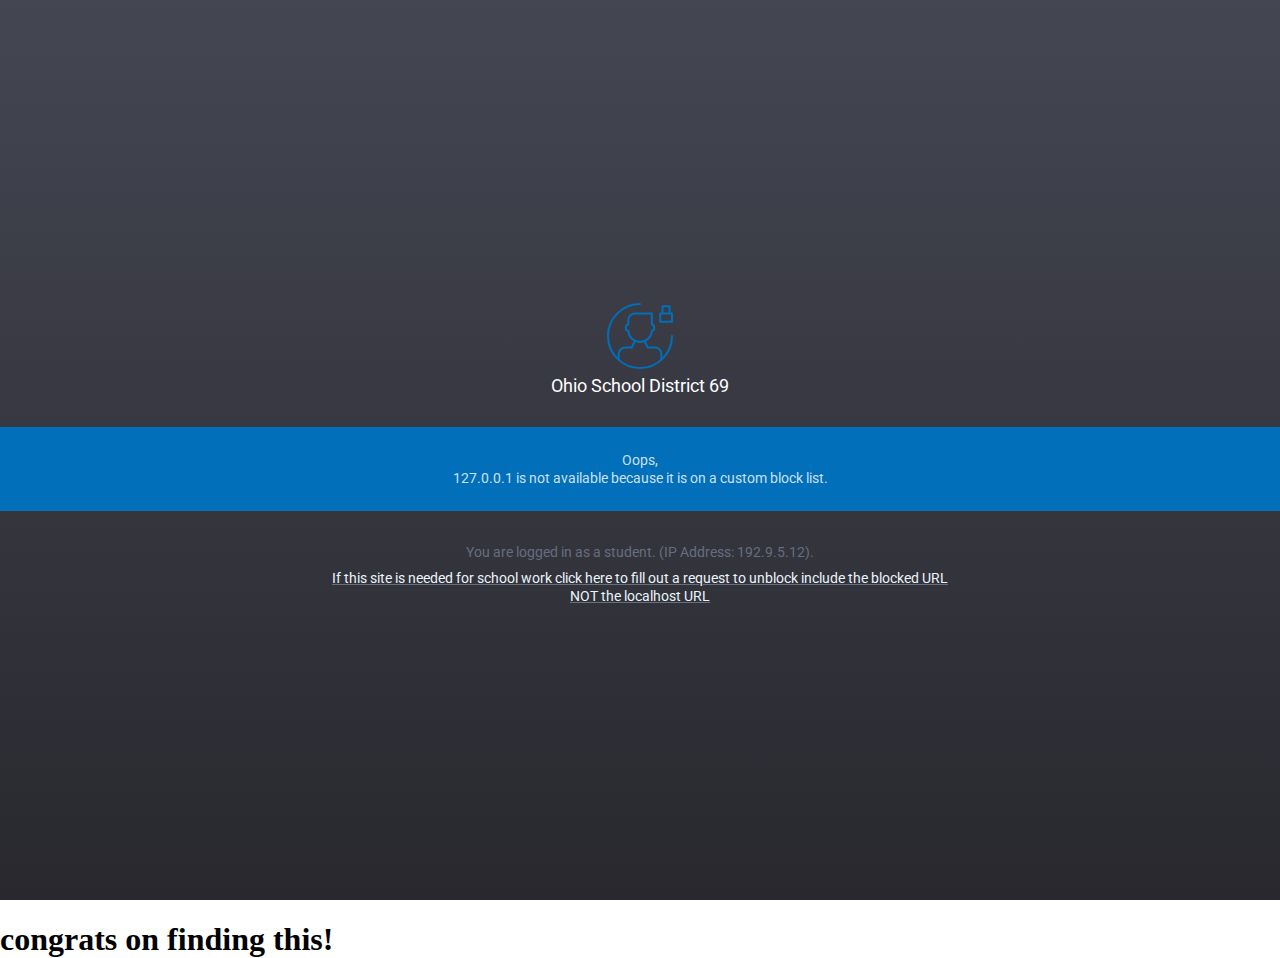
<file: index.html>
<!DOCTYPE HTML>
<html>

<head>
  <meta name="description" content="Blocked" />
  <title>Blocked</title>
  <link href="style.css" rel="stylesheet">
  <link rel="icon" href="lsfilter.jpg">
</head>

<body>
  
  <!-- Iframe to block screen -->
  <iframe src="blocked.html" frameborder="0" marginheight="0" marginwidth="0" width="100%" height="100%"
    scrolling="auto"></iframe>

  <script>
    // Selecting Iframe
    const iframe = document.querySelector('iframe');
    
    function unlock(key) {
      if (key === "hellothere") { //Change key here
        iframe.remove();
      };
    };
  </script>

  <h1> congrats on finding this! </h1>

  <!-- you can also add your own website code here -->
</body>

</html>
</file>
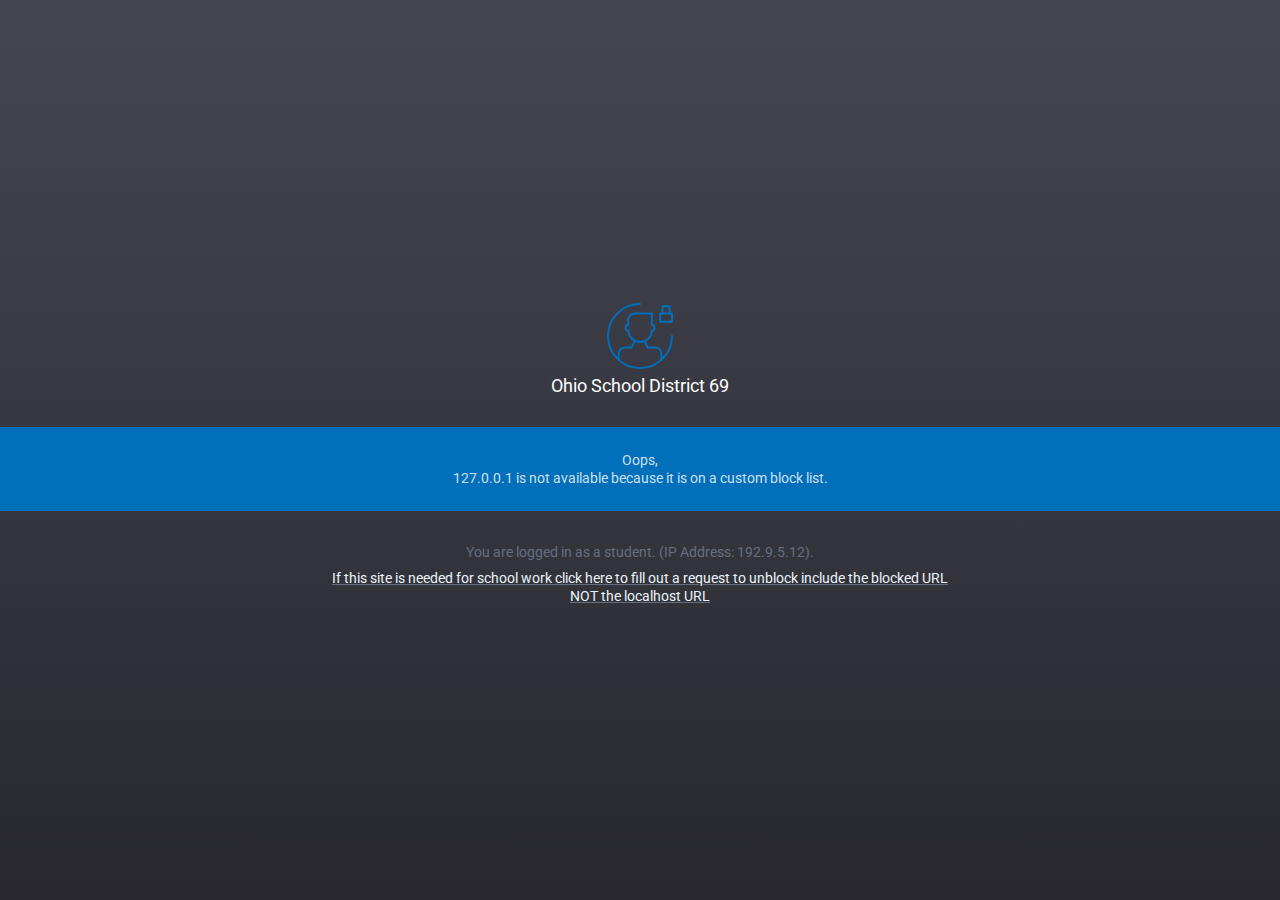
<file: blocked.html>
<!DOCTYPE html>
<html>
<head>
  <meta http-equiv="Content-Type" content="text/html; charset=UTF-8">
  <title>Blocked</title>
  <link rel="shortcut icon" href="/lsfilter.jpg" type="image/png">
  <meta name="viewport" content="width=device-width, initial-scale=1">
  <link href="https://fonts.googleapis.com/css?family=Roboto:400,700" rel="stylesheet">
  <style>
    html {
      box-sizing: border-box;
      display: flex;
      min-height: 100%;
      min-height: 100vh;
      width: 100%;
    }
    *,
    *::before,
    *::after {
      box-sizing: inherit;
    }
    body {
      background: linear-gradient(to bottom, #444652, #28282E);
      display: flex;
      font: 14px/1.3 "Roboto", Arial, sans-serif;
      min-height: 100%;
      min-height: 100vh;
      margin: 0;
      width: 100%;
      -webkit-font-smoothing: antialiased;
      -moz-osx-font-smoothing: grayscale;
    }
    .blockScreen {
      align-items: center;
      color: #666e80;
      display: flex;
      flex-direction: column;
      justify-content: center;
      min-height: 100%;
      min-height: 100vh;
      position: relative;
      text-align: center;
      width: 100%;
      z-index: 0;
    }
    .blockScreen a {
      color: #666e80;
    }
    .blockScreen svg {
      margin: 16px 0 8px;
    }
    .blockScreen .svgAccessBlocked-paths {
      stroke: #00AFD7;
      stroke: #016FB9;
    }
    .blockScreen .blockScreen-customSchoolName {
      color: white;
      font: 400 18px/1 "Roboto", Arial, sans-serif;
      margin: 0 16px;
    }
    .blockScreen .lockoutScreen-stripe {
      display: none;
    }
    .blockScreen .lockoutScreen-svg {
      display: none;
    }
    .blockScreen .blockScreen-stripe {
      background: #00AFD7;
      background: #016FB9;
      color: rgba(255, 255, 255, 0.8);
      flex: 0 1 auto;
      margin: 32px 0;
      padding: 24px 16px;
      width: 100%;
    }
    .blockScreen .blockScreenStripe-website {
      font: 30px "Roboto", Arial, sans-serif;
      color: white;
    }
    .blockScreen .blockScreen-systemMessage,
    .blockScreen .blockScreen-customBodyText {
      margin: 0 16px 8px;
      max-width: 640px;
    }
    .blockScreen .blockScreen-override {
      background: transparent;
      border: 1px solid rgba(255, 255, 255, 0.2);
      border-radius: 4px;
      color: white;
      display: inline-block;
      line-height: 34px;
      margin: 16px;
      min-width: 80px;
      padding: 0 16px;
      text-align: center;
      text-decoration: none;
      transition: all 0.2s;
    }
    .blockScreen .blockScreen-override:hover {
      background: rgba(255, 255, 255, 0.04);
    }
    .blockScreen .blockScreen-customFooterText {
      bottom: 16px;
      font-size: 12px;
      left: 0;
      padding: 0 16px;
      position: absolute;
      width: 100%;
    }
    .hidden {
      display: none !important;
    }
    .code {
      display: none;
    }
    .lockoutScreen .blockScreen-svg {
      display: none;
    }
    .lockoutScreen .lockoutScreen-svg {
      display: block;
    }
    .lockoutScreen .blockScreen-stripe {
      display: none;
    }
    .lockoutScreen .lockoutScreen-stripe {
      background: #00AFD7;
      background: #016FB9;
      color: rgba(255, 255, 255, 0.8);
      display: block;
      flex: 0 1 auto;
      font-size: 32px;
      margin: 32px 0;
      padding: 24px 16px;
      width: 100%;
    }
    .lockoutScreen .lockoutScreen-stripe .lockoutScreen-stripeContent {
      margin: 0 auto;
      max-width: 700px;
    }
    .lockoutScreen .blockScreen-controls {
      margin: 16px 0;
    }
    .lockoutScreen .code {
      background: transparent;
      border: 1px solid #666e80;
      border-bottom-left-radius: 4px;
      border-right: 0;
      border-top-left-radius: 4px;
      color: #666e80;
      display: inline-block;
      font: 14px/1.3 "Roboto", Arial, sans-serif;
      line-height: 34px;
      margin-right: -4px;
      padding: 0 16px;
      vertical-align: top;
    }
    .lockoutScreen .blockScreen-override {
      background: #666e80;
      border-color: #666e80;
      border-top-left-radius: 0;
      border-bottom-left-radius: 0;
      display: inline-block;
      margin: 0;
    }
    .lockoutScreen .blockScreen-override:hover {
      background: rgba(255, 255, 255, 0.2a);
    }
    .termsOfService, .rocketAuth {
      background-color: transparent;
      color: white;
      max-width: 700px;
    }
    .rocketAuth > .button {
      background-color: #00AFD7;
      background-color: #016FB9;
      border-color: #00AFD7;
      border-color: #016FB9;
      border-radius: 0;
      color: white;
      font-size: 14px;
      height: 36px;
      line-height: 36px;
      padding: 0 16px;
      vertical-align: top;
    }
    input.rocketAuth, select.rocketAuth, .button.rocketAuth{
      border-color: #00AFD7;
      border-color: #016FB9;
      border-radius: 0;
      border-style: solid;
      border-width: 2px;
      font-family: Arial, sans-serif;
      font-size: 14px;
      height: 36px;
      min-width: 160px;
      padding: 0 10px;
      -webkit-appearance: none;
    }
    form.rocketAuth {
      margin-bottom: 8px;
    }
    .rocketAuth {
      margin-left: 0 !important;
      margin-right: -2px !important;
    }
    .formElement-optionList {
      list-style: none;
    }
    .m-bottom--8 {
      margin-bottom: 8px!important;
    }
    .m-horizontal--8 {
      margin-left: 8px!important;
      margin-right: 8px!important;
    }
    .m-bottom--0 {
      margin-bottom: 0 !important;
    }
    .m-top--8 {
      margin-top: 8px !important
    }
    .width-min--220px {
      min-width: 220px;
    }
    .position--relative {
      position: relative;
    }
    .bottom--4 {
      bottom: 4px;
    }
    .form--inline > .button, {
      display: inline-block;
    }
    .form--inline > .formElement-input {
      display: inline-block;
      margin: 0 4px 0 0;
    }
    .form--inline > .formElement-optionList {
      display: inline-block;
      margin: 6px 0;
    }
    .form--inline > .formElement-optionList > li {
      display: inline-block;
      margin: 0 4px 0 0;
    }

    /* website not found screen */
    .blockScreen .notFoundScreen {
      display: none;
      width: 100%;
      margin: 16px 0;
      background: #f89e3d;
    }
    .notFoundScreen-stripe {
      display: flex;
      justify-content: center;
      max-width: 656px;
      padding: 64px 0 60px;
      margin: auto;
      color: white;
    }
    .blockScreen .notFoundScreen-svg {
      display: block;
      margin-right: 16px;
    }
    .notFoundScreen-svg-a, .notFoundScreen-svg-b, .notFoundScreen-svg-e { fill: none; }
    .notFoundScreen-svg-a, .notFoundScreen-svg-b { stroke: #fff; stroke-width: 2px; }
    .notFoundScreen-svg-b { stroke-linecap: round; }
    .notFoundScreen-svg-c { fill: #fff; }
    .notFoundScreen-svg-d { stroke: none; }
    .notFoundScreen-errorText {
      margin: 8px 16px 0 0;
      font-size: 1.875rem;
      text-align: center;
    }
    .notFoundScreen-info {
      text-align: left;
    }
    .notFoundScreen-header {
      margin: 4px 0 16px;
      font-size: 1.875rem;
      line-height: 1.3;
      font-weight: 400;
    }
    .notFoundScreen-list {
      padding: 0;
      margin: 2px 0 0;
      list-style: none;
    }
    .notFoundScreen-listItem {
      display: flex;
      align-items: center;
      line-height: 1.75;
    }
    .notFoundScreen-listItem::before {
      content: "";
      display: inline-block;
      width: 7px;
      height: 7px;
      margin-right: 10px;
      border-radius: 50%;
      background: white;
    }
  </style>
<script src="/axios.min.js"></script><script src="/block.js"></script>
<body>
  <div class="blockScreen">
    <svg class="lockoutScreen-svg" width="128" height="113" xmlns="http://www.w3.org/2000/svg">
      <g class="svgAccessBlocked-paths" stroke="#00AFD7" stroke-width="3" fill="none" fill-rule="evenodd" stroke-linecap="round" stroke-linejoin="round">
        <path d="M61.919 3.41c1.15-1.883 3.018-1.875 4.162 0l59.475 97.475c1.15 1.884.282 3.411-1.92 3.411H4.364c-2.21 0-3.065-1.535-1.92-3.41L61.918 3.41z"/>
        <path d="M59.259 26.074h9.481v49.778h-9.481z"/>
        <circle cx="64" cy="90.074" r="4.741"/>
        <path d="M33.185 111.407h61.63"/>
      </g>
    </svg>
    <svg class="blockScreen-svg" height="66" viewbox="0 0 66 66" width="66" xmlns="http://www.w3.org/2000/svg">
      <title>access blocked</title>
      <g class="svgAccessBlocked-paths" fill="none" fill-rule="evenodd" stroke="#00AFD7" stroke-linecap="round" stroke-linejoin="round" stroke-width="2">
        <path d="M33 1C15.327 1 1 15.327 1 33c0 17.673 14.327 32 32 32 17.673 0 32-14.327 32-32"></path>
        <path d="M21.288 21.387v-4.344c0-3.624 2.936-6.562 6.564-6.562h17v10.93c1.35.26 2.37 1.446 2.37 2.883v.822c0 1.44-1.037 2.638-2.4 2.887-.437 6.106-5.53 10.924-11.752 10.924-6.213 0-11.302-4.816-11.75-10.9-1.435-.19-2.542-1.414-2.542-2.91v-.823c0-1.48 1.093-2.702 2.51-2.906zM27.435 38.926l-2.772 5.656h-6.598c-3.385 0-6.398 2.85-6.398 6.196v6.06m42.666-.134v-6.06c0-3.34-2.74-6.062-6.118-6.062h-7.413l-2.77-5.656M53.148 10.48H65v8.297H53.148zM55.52 3.37h7.11v7.11h-7.11z"></path>
      </g>
    </svg>
    <div class="blockScreen-customSchoolName" id="blockScreen-customSchoolName">Ohio School District 69</div>
    <div class="blockScreen-stripe">
      <div class="blockScreenStripe-top">
        <span data-translation="oops">Oops</span>,
      </div>
      <div class="blockScreenStripe-website"><span id="host"></span></div>
      <div class="blockScreenStripe-bottom">
        <span data-translation="is_not_available_because" id="blockedurl">is not available because</span>
        <span>is not available because it is on a custom block list.</span>
        <span id="reason"></span>
      </div>
      <script>
        
        var host = location.hostname;
        
 document.getElementById('blockedurl').innerHTML = host;

      //document.getElementById('reason').innerHTML = "it is on a custom block list";
        
        
          </script>
    </div>
    <div class="lockoutScreen-stripe">
      <div class="lockoutScreen-stripeContent">
        <span data-translation="your_access_to_the_internet">Your access to the internet has been suspended for </span> <span id="minutes"></span> <span data-translation="minutes_for_repeatedly_attempting">minutes for repeatedly attempting to visit blocked websites</span>.
      </div>
    </div>

    <section class="notFoundScreen" id="notFoundScreen">
      <div class="notFoundScreen-stripe">
        <div>
          <svg class="notFoundScreen-svg" xmlns="http://www.w3.org/2000/svg" width="104" height="64" viewBox="0 0 104 64">
            <g transform="translate(-368 -359)">
              <g class="notFoundScreen-svg-a" transform="translate(368 359)">
                <rect class="notFoundScreen-svg-d" width="104" height="64" rx="3" />
                <rect class="notFoundScreen-svg-e" x="1" y="1" width="102" height="62" rx="2" />
              </g>
              <line class="notFoundScreen-svg-a" x2="101" transform="translate(369.5 372.5)" />
              <g transform="translate(116.5 -3)">
                <g transform="translate(17 7)">
                  <line class="notFoundScreen-svg-b" x2="4" y2="4" transform="translate(270 384.5)" />
                  <line class="notFoundScreen-svg-b" x1="4" y2="4" transform="translate(270 384.5)" />
                </g>
                <g transform="translate(46 7)">
                  <line class="notFoundScreen-svg-b" x2="4" y2="4" transform="translate(270 384.5)" />
                  <line class="notFoundScreen-svg-b" x1="4" y2="4" transform="translate(270 384.5)" />
                </g>
                <path class="notFoundScreen-svg-b" d="M.5,0a49.035,49.035,0,0,1,16-3,59.424,59.424,0,0,1,17,3"
                  transform="translate(286.5 410.5)" />
              </g>
              <circle class="notFoundScreen-svg-c" cx="2" cy="2" r="2" transform="translate(376 364)" />
              <circle class="notFoundScreen-svg-c" cx="2" cy="2" r="2" transform="translate(381 364)" />
              <circle class="notFoundScreen-svg-c" cx="2" cy="2" r="2" transform="translate(386 364)" />
            </g>
          </svg>
          <div class="notFoundScreen-errorText">Error</div>
        </div>

        <div class="notFoundScreen-info">
          <h1 class="notFoundScreen-header">{{.Host}} cannot be reached</h1>
          <strong>Reasons for this error message include:</strong>
          <ul class="notFoundScreen-list">
            <li class="notFoundScreen-listItem">the website you’re trying to reach doesn’t exist or is broken.</li>
            <li class="notFoundScreen-listItem">the web address was mistyped.</li>
            <li class="notFoundScreen-listItem">you clicked on a link with an error.</li>
            <li class="notFoundScreen-listItem">there is a problem with your Internet connection.</li>
          </ul>
        </div>
      </div>
    </section>

    <div class="blockScreen-systemMessage">
      <span data-translation="logged_in_as">You are logged in as a student.</span> <span id="username"></span> (<span data-translation="ip_address">IP Address</span>: 192.9.5.12<span id="ip"></span>).
    </div>
    <div class="blockScreen-customBodyText" id="blockScreen-customBodyText"><a href="https://www.youtube.com/watch?v=nCQ_zZIiGLA" target="_blank "><font color="EBF4FA" style=font-size:"30px”>If this site is needed for school work click here to fill out a request to unblock include the blocked URL NOT the localhost URL</font></a></div>
    <div class="blockScreen-controls">
      <input class="code" id="code" placeholder="Code" data-translation="code" />
      <a href="#" class="blockScreen-override hidden" id="override">
        <span data-translation="override">Override</span>
      </a>
    </div>
    <div class="blockScreen-customFooterText" id="blockScreen-customFooterText"></div>
  </div>
  <textarea id='translations' class='hidden'>{"en":{"access_disabled":"Internet Access has been disabled on this device","code":"Code","custom_block_list":"it is on a custom block list","file_ext_blocked":"the file extension is blocked","ip_address":"IP Address","is_not_available_because":"is not available because","categorized_as":"it is categorized as","logged_in_as":"You are logged in as","minutes_for_repeatedly_attempting":"minutes for repeatedly attempting to visit blocked websites","oops":"Oops","org_youtube_rules":"of your organization's YouTube rules","override":"Override","search_term_used":"of the search term used","your_access_to_the_internet":"Your access to the internet has been suspended for","webzone_rule":"of a WebZone rule"}}</textarea>
  <textarea id='categories' class='hidden'>{"67":"access-denied","3":"ads","1005":"Ads Allowed","1023":"Ads Blocked","103":"adult.lifestyles","42":"alcohol","1026":"Allowed BVA Only","1021":"Allowed Elementary Only","1016":"Allowed High School","1011":"Allowed Secondary","1017":"Allowed Staff Only","5":"audio-video","1001":"Audio - Video Allowed","37":"automobile","1019":"Blocked","1031":"Blocked - Not BSD Approved","6":"business","115":"business.construction","10":"business.finance","18":"business.jobs","119":"business.manufacturing","73":"business.real_estate","57":"computers","138":"computers.analytics","128":"computers.consumer_electronics","127":"computers.filehosting","1015":"Computers - Programming","136":"computers.storage","34":"directory","8":"drugs","9":"education","47":"education.arts","74":"education.games","99":"education.history","41":"education.lifestyles","48":"education.literature","129":"education.media","50":"education.music","44":"education.science","80":"education.sex","75":"education.social_science","45":"entertainment","131":"entertainment.radio_and_tv","7":"errors","105":"expired","200":"Facebook","95":"family","76":"family.food","43":"family.health","58":"family.religion","11":"forums","71":"forums.blogs","118":"forums.dating","19":"forums.email","61":"forums.im","38":"forums.newsgroups","60":"forums.p2p","39":"forums.personals","117":"forums.social_networking","12":"gambling","13":"games","1006":"Games Allowed","14":"general","1029":"Github.io Allowed","1018":"Google Sites","15":"government","56":"ham","83":"hobby","40":"humor","202":"Instagram","46":"kids_and_teens","69":"kids_and_teens.chat","68":"law","1":"local-allow","2":"local-block","4":"mature","100":"mature.art","101":"mature.bodyart","102":"mature.games","70":"mature.language","1002":"Memes / Humor","51":"microsoft","49":"music","20":"news","126":"offensive","113":"parked","132":"photography","203":"Pinterest","112":"plagarism","21":"porn","94":"porn.illicit","1027":"Repl.co","1030":"Repl.co Allowed","85":"search","1007":"Search Allowed","72":"security","134":"security.malware","116":"security.nettools","28":"security.proxy","133":"security.shorteners","1008":"Security - Staff Allowed","1020":"Security - Testing","135":"security.translators","33":"security.warez","29":"shopping","81":"shopping.auctions","104":"shopping.office_supplies","78":"shopping.spam","79":"society","97":"society.crime","96":"society.politics","55":"spam","30":"sports","139":"sports.esports","82":"sports.fantasy","98":"sports.martial_arts","84":"sports.youth","1010":"Student Created Website","1013":"Student Restricted Allowed","1014":"Student Super Restricted Allowed","1022":"Summer School (E)","31":"suspicious","1003":"Texting / Chat Allowed","1009":"Translator Allowed","36":"travel","201":"Twitter","0":"unknown","32":"violence","137":"violence.extremism","66":"weapons","59":"world","1012":"World Allowed","107":"world.cn","86":"world.de","87":"world.es","88":"world.fr","89":"world.it","90":"world.jp","108":"world.kr","91":"world.nl","106":"world.pl","92":"world.pt","93":"world.ru","900":"youtube"}</textarea>
</body>
</html>
</file>
<file: style.css>
html {
 overflow: hidden;
}
 
html, body, div, iframe 
{
 margin: 0px; 
 padding: 0px; 
 height: 100%; 
 border: none;
}

iframe 
{
 display: block; 
 width: 100%; 
 border: none; 
 overflow-y: auto; 
 overflow-x: hidden;
}
</file>
